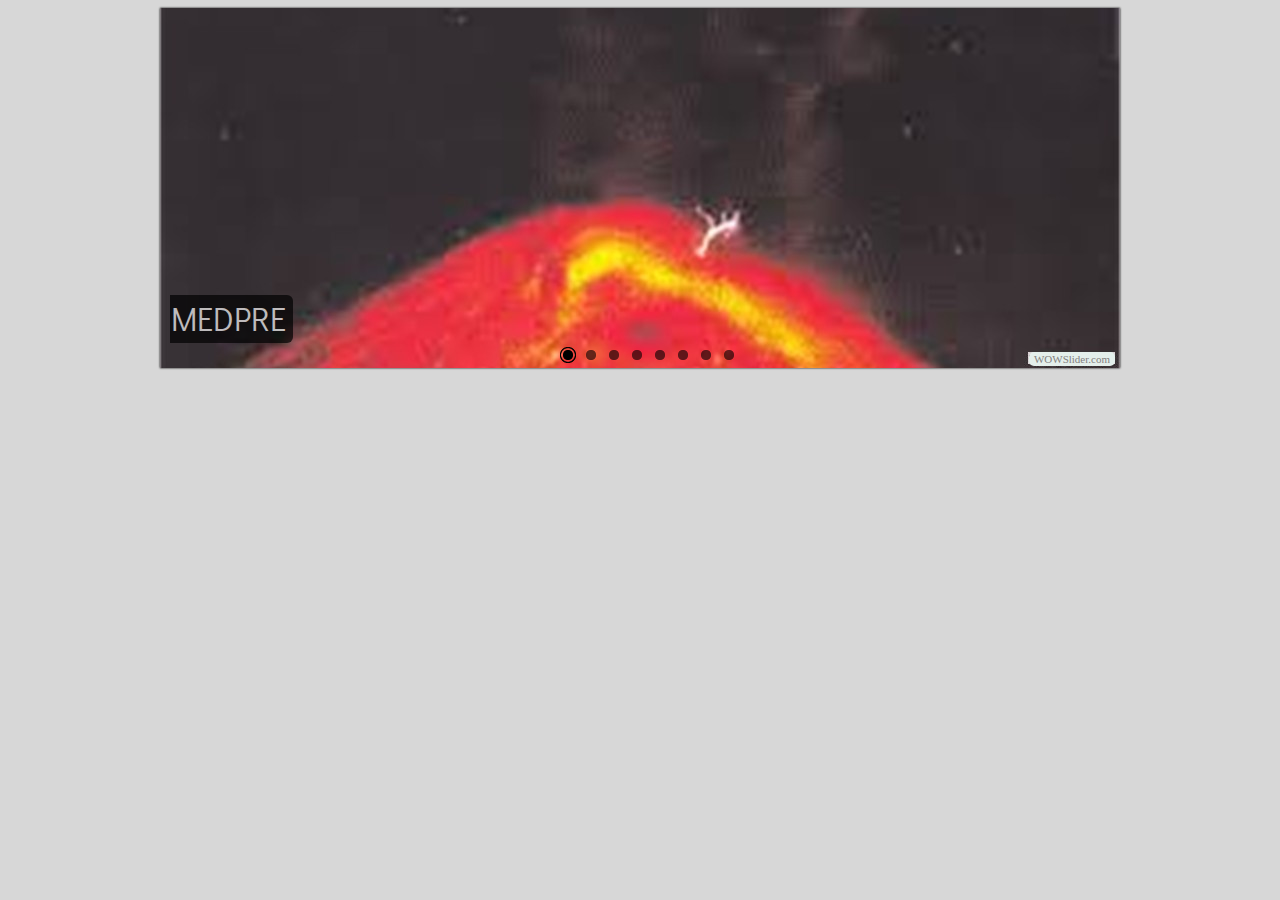
<file: visor/index.html>
<!DOCTYPE html PUBLIC "-//W3C//DTD XHTML 1.0 Strict//EN"
	"http://www.w3.org/TR/xhtml1/DTD/xhtml1-strict.dtd">
<html xmlns="http://www.w3.org/1999/xhtml">
<head>
	<title>indexwow.html generated by WOWSlider.com</title>
	<meta http-equiv="content-type" content="text/html; charset=utf-8" />
	<meta name="keywords" content="indexwow.html, WOW Slider, HTML Slideshow Maker, Javascript for Slideshow" />
	<meta name="description" content="indexwow.html created with WOW Slider, a free wizard program that helps you easily generate beautiful web slideshow" />
	<!-- Start WOWSlider.com HEAD section -->
	<link rel="stylesheet" type="text/css" href="engine1/style.css" />
	<script type="text/javascript" src="engine1/jquery.js"></script>
	<!-- End WOWSlider.com HEAD section -->
</head>
<body style="background-color:#d7d7d7">
	<!-- Start WOWSlider.com BODY section -->
	<div id="wowslider-container1">
	<div class="ws_images"><ul>
<li><img src="data1/images/medpre.jpg" alt="MEDPRE" title="MEDPRE" id="wows1_0"/></li>
<li><img src="data1/images/muhr.jpg" alt="MUHR" title="MUHR" id="wows1_1"/></li>
<li><img src="data1/images/riess.jpg" alt="RIESS" title="RIESS" id="wows1_2"/></li>
<li><img src="data1/images/tajbjhg.jpg" alt="TAJBJHG" title="TAJBJHG" id="wows1_3"/></li>
<li><img src="data1/images/tam.jpg" alt="tam" title="tam" id="wows1_4"/></li>
<li><img src="data1/images/vjhjhj.jpg" alt="VJHJHJ" title="VJHJHJ" id="wows1_5"/></li>
<li><img src="data1/images/volcan.png" alt="volcan" title="volcan" id="wows1_6"/></li>
<li><img src="data1/images/zrr.jpg" alt="ZRR" title="ZRR" id="wows1_7"/></li>
</ul></div>
<div class="ws_bullets"><div>
<a href="#" title="MEDPRE"><img src="data1/tooltips/medpre.jpg" alt="MEDPRE"/>1</a>
<a href="#" title="MUHR"><img src="data1/tooltips/muhr.jpg" alt="MUHR"/>2</a>
<a href="#" title="RIESS"><img src="data1/tooltips/riess.jpg" alt="RIESS"/>3</a>
<a href="#" title="TAJBJHG"><img src="data1/tooltips/tajbjhg.jpg" alt="TAJBJHG"/>4</a>
<a href="#" title="tam"><img src="data1/tooltips/tam.jpg" alt="tam"/>5</a>
<a href="#" title="VJHJHJ"><img src="data1/tooltips/vjhjhj.jpg" alt="VJHJHJ"/>6</a>
<a href="#" title="volcan"><img src="data1/tooltips/volcan.png" alt="volcan"/>7</a>
<a href="#" title="ZRR"><img src="data1/tooltips/zrr.jpg" alt="ZRR"/>8</a>
</div></div>
<span class="wsl"><a href="http://wowslider.com">Web Slide Show</a> by WOWSlider.com v4.8</span>
	<div class="ws_shadow"></div>
	</div>
	<script type="text/javascript" src="engine1/wowslider.js"></script>
	<script type="text/javascript" src="engine1/script.js"></script>
	<!-- End WOWSlider.com BODY section -->
</body>
</html>
</file>
<file: visor/engine1/style.css>
/*
 *	generated by WOW Slider 4.8
 *	template Gothic
 */
@import url("http://fonts.googleapis.com/css?family=Didact+Gothic&subset=latin,latin-ext,cyrillic");
#wowslider-container1 { 
	zoom: 1; 
	position: relative; 
	max-width:960px;
	margin:0px auto 0px;
	z-index:90;
	border:none;
	text-align:left; /* reset align=center */
}
* html #wowslider-container1{ width:960px }
#wowslider-container1 .ws_images ul{
	position:relative;
	width: 10000%; 
	height:auto;
	left:0;
	list-style:none;
	margin:0;
	padding:0;
	border-spacing:0;
	overflow: visible;
	/*table-layout:fixed;*/
}
#wowslider-container1 .ws_images ul li{
	width:1%;
	line-height:0; /*opera*/
	float:left;
	font-size:0;
	padding:0 0 0 0 !important;
	margin:0 0 0 0 !important;
}

#wowslider-container1 .ws_images{
	position: relative;
	left:0;
	top:0;
	width:100%;
	height:100%;
	overflow:hidden;
}
#wowslider-container1 .ws_images a{
	width:100%;
	display:block;
	color:transparent;
}
#wowslider-container1 img{
	max-width: none !important;
}
#wowslider-container1 .ws_images img{
	width:100%;
	border:none 0;
	max-width: none;
	padding:0;
}
#wowslider-container1 a{ 
	text-decoration: none; 
	outline: none; 
	border: none; 
}

#wowslider-container1  .ws_bullets { 
	font-size: 0px; 
	float: left;
	position:absolute;
	z-index:70;
}
#wowslider-container1  .ws_bullets div{
	position:relative;
	float:left;
}
#wowslider-container1  .wsl{
	display:none;
}
#wowslider-container1 sound, 
#wowslider-container1 object{
	position:absolute;
}


#wowslider-container1  .ws_bullets { 
	padding: 5px; 
}
#wowslider-container1 .ws_bullets a { 
	width:16px;
	height:16px;
	background: url(./bullet.png) left top;
	float: left; 
	text-indent: -4000px; 
	position:relative;
	margin-left:7px;
	color:transparent;
}
#wowslider-container1 .ws_bullets a.ws_selbull, #wowslider-container1 .ws_bullets a:hover{
	background-position: 0 100%;
} 
#wowslider-container1 a.ws_next, #wowslider-container1 a.ws_prev {
	position:absolute;
	display:none;
	top:50%;
	margin-top:-20px;
	z-index:60;
	height: 40px;
	width: 40px;
	background-image: url(./arrows.png);
}
#wowslider-container1 a.ws_next{
	background-position: 100% 0;
	right:10px;
}
#wowslider-container1 a.ws_prev {
	background-position: 0 0; 
	left:10px;
}
#wowslider-container1 a.ws_next:hover{
	background-position: 100% 100%;
}
#wowslider-container1 a.ws_prev:hover {
	background-position: 0 100%; 
}
* html #wowslider-container1 a.ws_next,* html #wowslider-container1 a.ws_prev{display:block}
#wowslider-container1:hover a.ws_next, #wowslider-container1:hover a.ws_prev {display:block}

/*playpause*/
#wowslider-container1 .ws_playpause {
	display:none;
    width: 40px;
    height: 40px;
    position: absolute;
    top: 50%;
    left: 50%;
    margin-left: -20px;
    margin-top: -20px;
    z-index: 59;
}

#wowslider-container1:hover .ws_playpause {
	display:block;
}

#wowslider-container1 .ws_pause {
    background-image: url(./pause.png);
}

#wowslider-container1 .ws_play {
    background-image: url(./play.png);
}

#wowslider-container1 .ws_pause:hover, #wowslider-container1 .ws_play:hover {
    background-position: 100% 100% !important;
}/* bottom center */
#wowslider-container1  .ws_bullets {
    bottom: 0px;
	left:50%;
}
#wowslider-container1  .ws_bullets div{
	left:-50%;
}
#wowslider-container1 .ws-title{
	position:absolute;
	display:block;
	bottom: 25px;
	left: 10px; 
	margin-right: 10px;
	padding:7px;
	background:#000000;
	color:#FFFFFF;
	z-index: 50;
	font-family:'Didact Gothic',Arial,Helvetica,sans-serif;
	font-size: 32px;
	line-height: 34px;
	font-weight: normal;
	border-radius:6px;	
	-moz-border-radius:6px;
 	-webkit-border-radius:6px;
	opacity:0.7;
	filter:progid:DXImageTransform.Microsoft.Alpha(opacity=70);
}
#wowslider-container1 .ws-title div{
    margin-top: 6px;
	font-size: 18px;
	line-height: 20px;
}

#wowslider-container1 .ws_images ul{
	animation: wsBasic 32s infinite;
	-moz-animation: wsBasic 32s infinite;
	-webkit-animation: wsBasic 32s infinite;
}
@keyframes wsBasic{0%{left:-0%} 6.25%{left:-0%} 12.5%{left:-100%} 18.75%{left:-100%} 25%{left:-200%} 31.25%{left:-200%} 37.5%{left:-300%} 43.75%{left:-300%} 50%{left:-400%} 56.25%{left:-400%} 62.5%{left:-500%} 68.75%{left:-500%} 75%{left:-600%} 81.25%{left:-600%} 87.5%{left:-700%} 93.75%{left:-700%} }
@-moz-keyframes wsBasic{0%{left:-0%} 6.25%{left:-0%} 12.5%{left:-100%} 18.75%{left:-100%} 25%{left:-200%} 31.25%{left:-200%} 37.5%{left:-300%} 43.75%{left:-300%} 50%{left:-400%} 56.25%{left:-400%} 62.5%{left:-500%} 68.75%{left:-500%} 75%{left:-600%} 81.25%{left:-600%} 87.5%{left:-700%} 93.75%{left:-700%} }
@-webkit-keyframes wsBasic{0%{left:-0%} 6.25%{left:-0%} 12.5%{left:-100%} 18.75%{left:-100%} 25%{left:-200%} 31.25%{left:-200%} 37.5%{left:-300%} 43.75%{left:-300%} 50%{left:-400%} 56.25%{left:-400%} 62.5%{left:-500%} 68.75%{left:-500%} 75%{left:-600%} 81.25%{left:-600%} 87.5%{left:-700%} 93.75%{left:-700%} }

#wowslider-container1 {
    box-shadow: 0 0 2px #000000;	
    -moz-box-shadow: 0 0 2px #000000;
    -webkit-box-shadow: 0 0 2px #000000; 
}
#wowslider-container1 .ws_bullets  a img{
	text-indent:0;
	display:block;
	bottom:20px;
	left:-64px;
	visibility:hidden;
	position:absolute;
    box-shadow:0 0 2px #000000;
    -moz-box-shadow: 0 0 2px #000000;
    -webkit-box-shadow: 0 0 2px #000000; 
	max-width:none;
}
#wowslider-container1 .ws_bullets a:hover img{
	visibility:visible;
}

#wowslider-container1 .ws_bulframe div div{
	height:48px;
	overflow:visible;
	position:relative;
}
#wowslider-container1 .ws_bulframe div {
	left:0;
	overflow:hidden;
	position:relative;
	width:128px;
	background-color:#000000;
}
#wowslider-container1  .ws_bullets .ws_bulframe{
	display:none;
	bottom:20px;
	overflow:visible;
	position:absolute;
	cursor:pointer;
    box-shadow:0 0 2px #000000;
    -moz-box-shadow: 0 0 2px #000000;
    -webkit-box-shadow: 0 0 2px #000000; 
}
#wowslider-container1 .ws_bulframe span{
	display:block;
	position:absolute;
	bottom:-6px;
	margin-left:0px;
	left:64px;
	background:url(./triangle.png);
	width:15px;
	height:6px;
}
</file>
